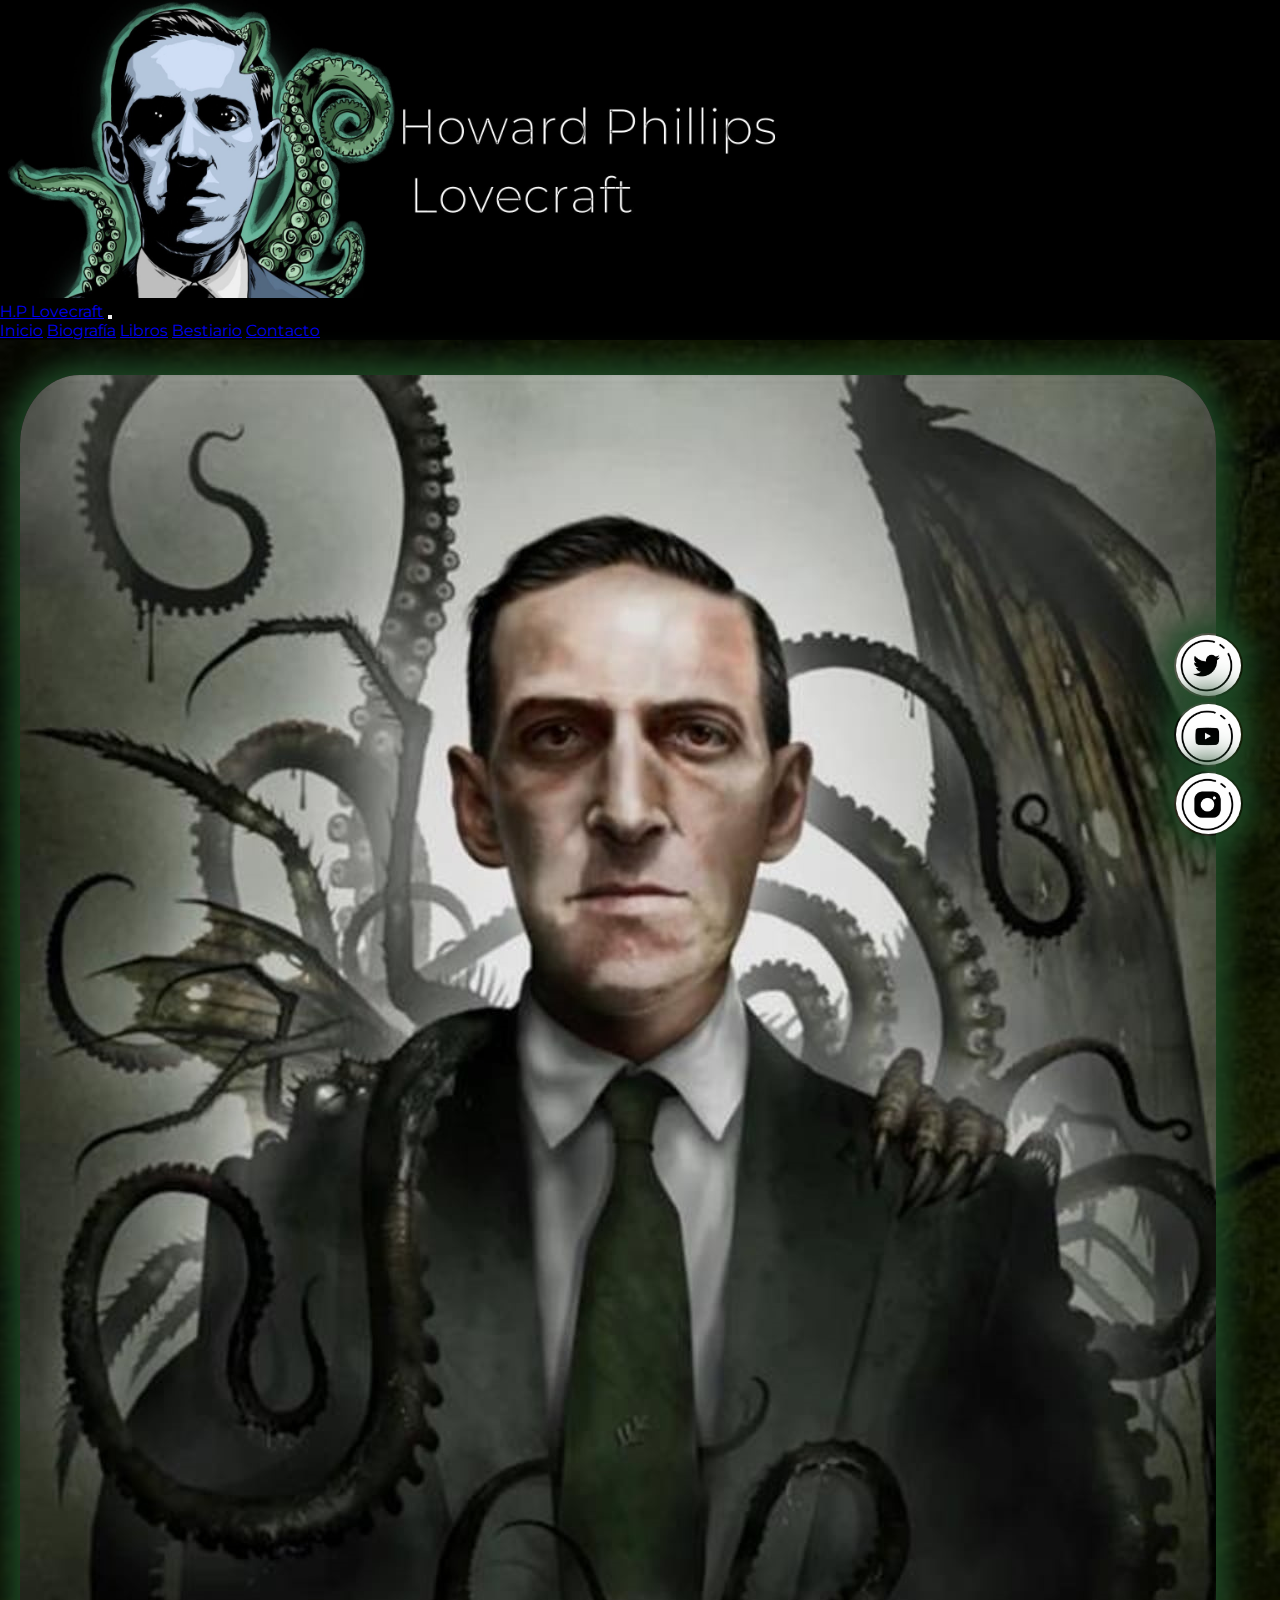
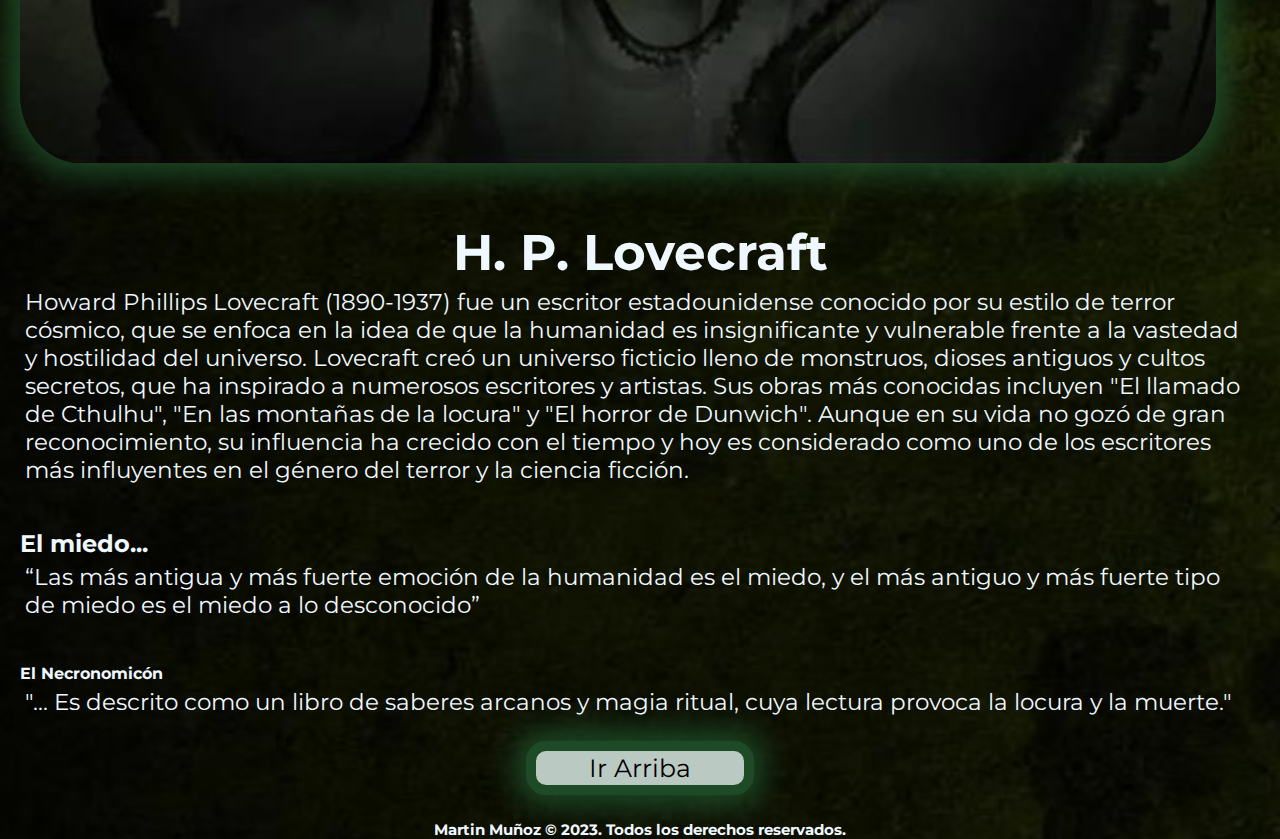
<file: index.html>
<!DOCTYPE html>
<html lang="en">
<head>
    <meta charset="UTF-8">
    <meta http-equiv="X-UA-Compatible" content="IE=edge">
    <meta name="viewport" content="width=device-width, initial-scale=1.0">
    <link rel="shortcut icon" href="img/cthukhulog.jpg" type="image/x-icon">
    <link href="https://cdn.jsdelivr.net/npm/bootstrap@5.3.0-alpha3/dist/css/bootstrap.min.css" rel="stylesheet" integrity="sha384-KK94CHFLLe+nY2dmCWGMq91rCGa5gtU4mk92HdvYe+M/SXH301p5ILy+dN9+nJOZ" crossorigin="anonymous">
    <link rel="stylesheet" href="css/styles.css">
    <link rel="preconnect" href="https://fonts.googleapis.com">
    <link rel="preconnect" href="https://fonts.gstatic.com" crossorigin>
<link href="https://fonts.googleapis.com/css2?family=Montserrat:wght@100;400;700&display=swap" rel="stylesheet">
    <title>H.P. Lovecraft</title>
</head>
<body>
    <header class="header" id="subir">
        <a href="index.html">
            <img class="imgindex" src="img/header1.jpg" alt="Logo de la Web H. P. Lovecraft">
        </a>
        <nav class="navbar-dark navbar navbar-expand-lg">
            <div class="container-fluid">
            <a class="text-white navbar-brand" href="index.html">H.P Lovecraft</a>
            <button class="navbar-toggler" type="button" data-bs-toggle="collapse" data-bs-target="#navbarNavAltMarkup" aria-controls="navbarNavAltMarkup" aria-expanded="false" aria-label="Toggle navigation">
                <span class="navbar-toggler-icon"></span>
            </button>
            <div class="collapse navbar-collapse" id="navbarNavAltMarkup">
                <div class="navbar-nav">
                <a class="text-white nav-link active" aria-current="page" href="index.html">Inicio</a>
                <a class="text-white nav-link" href="pages/biografia.html">Biografía</a>
                <a class="text-white nav-link" href="pages/libros.html">Libros</a>
                <a class="text-white nav-link" href="pages/bestiario.html">Bestiario</a>
                <a class="text-white nav-link" href="pages/contacto.html">Contacto</a>
                </div>
            </div>
            </div>
        </nav>
    </header>
<main>
    <div class="row container container-fluid padre-index">
        <div class="hp-img col-12 col-md-6 hijo-index">
            <img class="img-index" src="img/img1index.jpg" alt="Imagen ilustrativa de H. P. Lovecraft">
        </div>
        <div class="col-12 col-md-6 hijo-index">
            <h1 class="index-h1">H. P. Lovecraft</h1>
            <p class="index-parrafos">Howard Phillips Lovecraft (1890-1937) fue un escritor estadounidense conocido por su estilo de terror cósmico, que se enfoca en la idea de que la humanidad es insignificante y vulnerable frente a la vastedad y hostilidad del universo. Lovecraft creó un universo ficticio lleno de monstruos, dioses antiguos y cultos secretos, que ha inspirado a numerosos escritores y artistas. Sus obras más conocidas incluyen "El llamado de Cthulhu", "En las montañas de la locura" y "El horror de Dunwich". Aunque en su vida no gozó de gran reconocimiento, su influencia ha crecido con el tiempo y hoy es considerado como uno de los escritores más influyentes en el género del terror y la ciencia ficción.</p>
        </div>
        <div class="col-12 col-md-6 hijo-index">
            <h2>El miedo...</h2>
            <p class="index-parrafos">“Las más antigua y más fuerte emoción de la humanidad es el miedo, y el más antiguo y más fuerte tipo de miedo es el miedo a lo desconocido”</p>
        </div>
        <div class="col-12 col-md-6 hijo-index">
            <h4>El Necronomicón</h4>
            <p class="index-parrafos">"... Es descrito como un libro de saberes arcanos y magia ritual, cuya lectura provoca la locura y la muerte."</p>
        </div>
    </div>
</main>

<section class="botonSubir">
    <a class="boton-subir" href="#subir">Ir Arriba</a>
</section>

<footer class="footer">
    
    <div class="redes">
        <a class="redes-boton" href="https://twitter.com/" target="_blank"><img src="img/logotwt.jpg" alt="Dirigirse a Twitter"></a>
        <a class="redes-boton" href="https://youtube.com/" target="_blank"><img src="img/logoyoutube.jpg" alt="Dirigirse a Youtube"></a>
        <a class="redes-boton" href="https://instagram.com/" target="_blank"><img src="img/loginst.jpg" alt="Dirigirse a Instagram"></a>
    </div>
    <h3 class="derechos">Martin Muñoz © 2023. Todos los derechos reservados.</h3>

</footer>
<script src="https://cdn.jsdelivr.net/npm/bootstrap@5.3.0-alpha3/dist/js/bootstrap.bundle.min.js" integrity="sha384-ENjdO4Dr2bkBIFxQpeoTz1HIcje39Wm4jDKdf19U8gI4ddQ3GYNS7NTKfAdVQSZe" crossorigin="anonymous"></script>
</body>
</html>
</file>
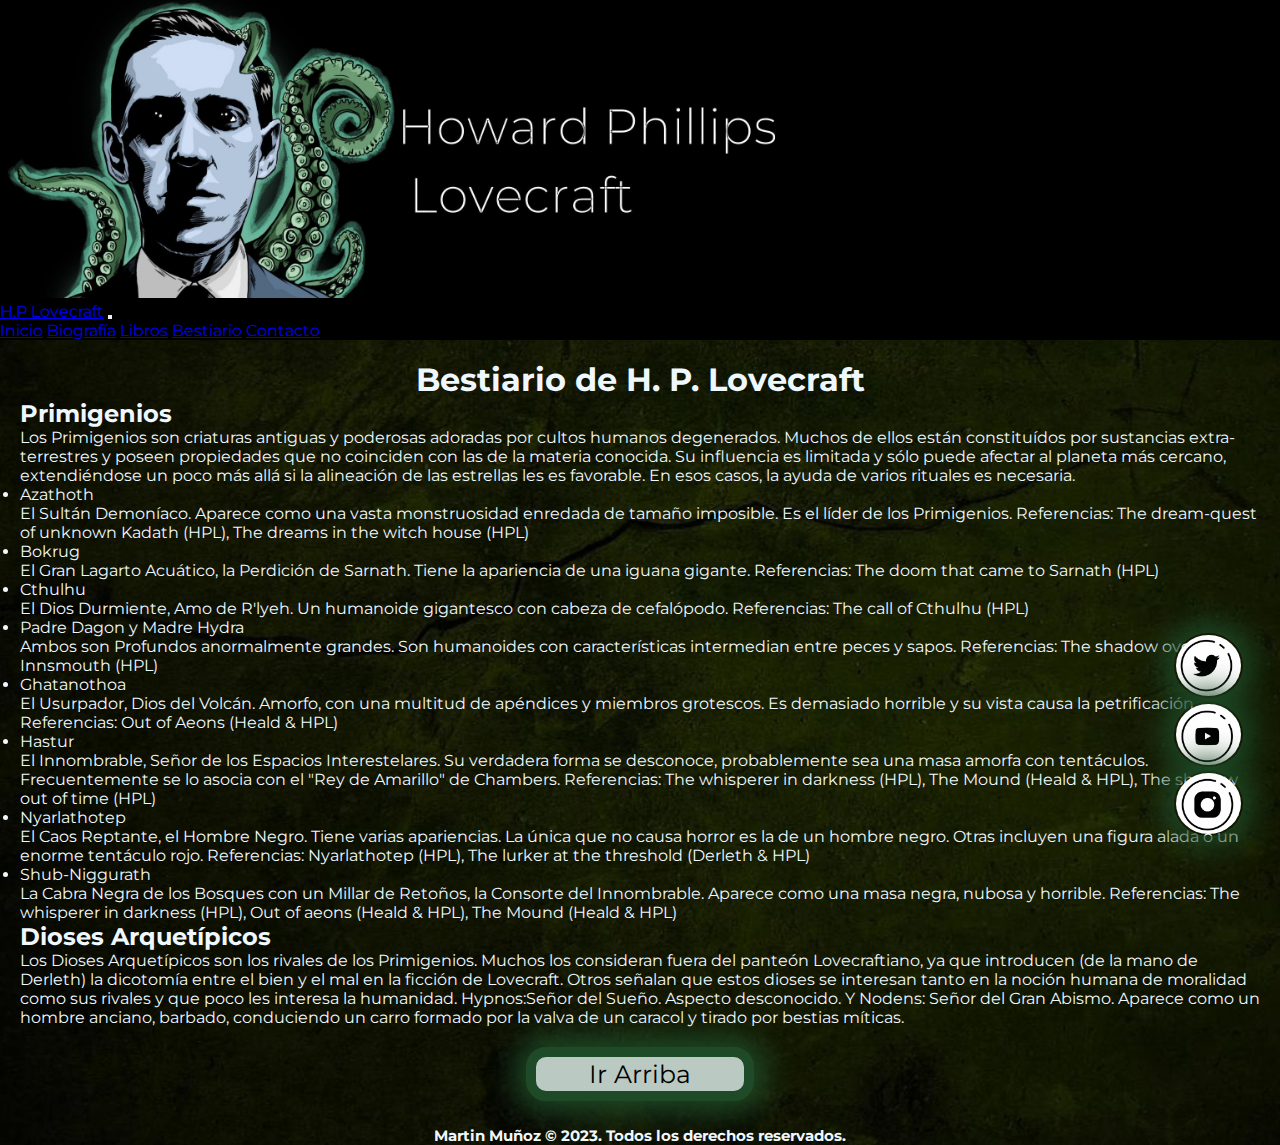
<file: pages/bestiario.html>
<!DOCTYPE html>
<html lang="en">
<head>
    <meta charset="UTF-8">
    <meta http-equiv="X-UA-Compatible" content="IE=edge">
    <meta name="viewport" content="width=device-width, initial-scale=1.0">
    <link rel="shortcut icon" href="../img/cthukhulog.jpg" type="image/x-icon">
    <link href="https://cdn.jsdelivr.net/npm/bootstrap@5.3.0-alpha3/dist/css/bootstrap.min.css" rel="stylesheet" integrity="sha384-KK94CHFLLe+nY2dmCWGMq91rCGa5gtU4mk92HdvYe+M/SXH301p5ILy+dN9+nJOZ" crossorigin="anonymous">
    <link rel="stylesheet" href="../css/styles.css">
    <link rel="preconnect" href="https://fonts.googleapis.com">
<link rel="preconnect" href="https://fonts.gstatic.com" crossorigin>
<link href="https://fonts.googleapis.com/css2?family=Montserrat:wght@100;400;700&display=swap" rel="stylesheet">
    <title>BESTIARIO</title>
</head>
<body>
    <header class="header" id="subir">
        <a href="../index.html">
            <img class="imgindex" src="../img/header1.jpg" alt="Logo de la Web H. P. Lovecraft">
        </a>
        <nav class="navbar-dark navbar navbar-expand-lg">
            <div class="container-fluid">
            <a class="text-white navbar-brand" href="../index.html">H.P Lovecraft</a>
            <button class="navbar-toggler" type="button" data-bs-toggle="collapse" data-bs-target="#navbarNavAltMarkup" aria-controls="navbarNavAltMarkup" aria-expanded="false" aria-label="Toggle navigation">
                <span class="navbar-toggler-icon"></span>
            </button>
            <div class="collapse navbar-collapse" id="navbarNavAltMarkup">
                <div class="navbar-nav">
                <a class="text-white nav-link active" aria-current="page" href="../index.html">Inicio</a>
                <a class="text-white nav-link" href="biografia.html">Biografía</a>
                <a class="text-white nav-link" href="libros.html">Libros</a>
                <a class="text-white nav-link" href="bestiario.html">Bestiario</a>
                <a class="text-white nav-link" href="contacto.html">Contacto</a>
                </div>
            </div>
            </div>
        </nav>
    </header>
<main class="main-bestiario">
    <h1 class="titulo-bestiario">Bestiario de H. P. Lovecraft</h1>
    <h2>Primigenios</h2>
    <p>Los Primigenios son criaturas antiguas y poderosas adoradas por cultos humanos degenerados. Muchos de ellos están constituídos por sustancias extra-terrestres y poseen propiedades que no coinciden con las de la materia conocida. Su influencia es limitada y sólo puede afectar al planeta más cercano, extendiéndose un poco más allá si la alineación de las estrellas les es favorable. En esos casos, la ayuda de varios rituales es necesaria.</p>

    <ul>
        <li>Azathoth</li>
        <p>El Sultán Demoníaco. Aparece como una vasta monstruosidad enredada de tamaño imposible. Es el líder de los Primigenios.
            Referencias: The dream-quest of unknown Kadath (HPL), The dreams in the witch house (HPL)</p>
        <li>Bokrug</li>
        <p>El Gran Lagarto Acuático, la Perdición de Sarnath. Tiene la apariencia de una iguana gigante.
            Referencias: The doom that came to Sarnath (HPL)</p>
        <li>Cthulhu</li>
        <p>El Dios Durmiente, Amo de R'lyeh. Un humanoide gigantesco con cabeza de cefalópodo.
            Referencias: The call of Cthulhu (HPL)</p>
        <li>Padre Dagon y Madre Hydra</li>
        <p>Ambos son Profundos anormalmente grandes. Son humanoides con características intermedian entre peces y sapos.
            Referencias: The shadow over Innsmouth (HPL)</p>
        <li>Ghatanothoa</li>
        <p>El Usurpador, Dios del Volcán. Amorfo, con una multitud de apéndices y miembros grotescos. Es demasiado horrible y su vista causa la petrificación.
            Referencias: Out of Aeons (Heald & HPL)</p>
        <li>Hastur</li>
        <p>El Innombrable, Señor de los Espacios Interestelares. Su verdadera forma se desconoce, probablemente sea una masa amorfa con tentáculos. Frecuentemente se lo asocia con el "Rey de Amarillo" de Chambers.
            Referencias: The whisperer in darkness (HPL), The Mound (Heald & HPL), The shadow out of time (HPL)</p>
        <li>Nyarlathotep</li>
        <p>El Caos Reptante, el Hombre Negro. Tiene varias apariencias. La única que no causa horror es la de un hombre negro. Otras incluyen una figura alada o un enorme tentáculo rojo.
            Referencias: Nyarlathotep (HPL), The lurker at the threshold (Derleth & HPL)
            </p>
        <li>Shub-Niggurath</li>
        <p>La Cabra Negra de los Bosques con un Millar de Retoños, la Consorte del Innombrable. Aparece como una masa negra, nubosa y horrible.
            Referencias: The whisperer in darkness (HPL), Out of aeons (Heald & HPL), The Mound (Heald & HPL)</p>
    </ul>

    <h2>Dioses Arquetípicos</h2>
    <p>Los Dioses Arquetípicos son los rivales de los Primigenios. Muchos los consideran fuera del panteón Lovecraftiano, ya que introducen (de la mano de Derleth) la dicotomía entre el bien y el mal en la ficción de Lovecraft. Otros señalan que estos dioses se interesan tanto en la noción humana de moralidad como sus rivales y que poco les interesa la humanidad. Hypnos:Señor del Sueño. Aspecto desconocido. Y Nodens: Señor del Gran Abismo. Aparece como un hombre anciano, barbado, conduciendo un carro formado por la valva de un caracol y tirado por bestias míticas.</p>
</main>

<section class="botonSubir">
    <a class="boton-subir" href="#subir">Ir Arriba</a>
</section>

<footer class="footer">
    
    <div class="redes">
        <a class="redes-boton" href="https://twitter.com/" target="_blank"><img src="../img/logotwt.jpg" alt="Dirigirse a Twitter"></a>
        <a class="redes-boton" href="https://youtube.com/" target="_blank"><img src="../img/logoyoutube.jpg" alt="Dirigirse a Youtube"></a>
        <a class="redes-boton" href="https://instagram.com/" target="_blank"><img src="../img/loginst.jpg" alt="Dirigirse a Instagram"></a>
    </div>
    <h3 class="derechos">Martin Muñoz © 2023. Todos los derechos reservados.</h3>

</footer>
<script src="https://cdn.jsdelivr.net/npm/bootstrap@5.3.0-alpha3/dist/js/bootstrap.bundle.min.js" integrity="sha384-ENjdO4Dr2bkBIFxQpeoTz1HIcje39Wm4jDKdf19U8gI4ddQ3GYNS7NTKfAdVQSZe" crossorigin="anonymous"></script>
</body>
</html>
</file>
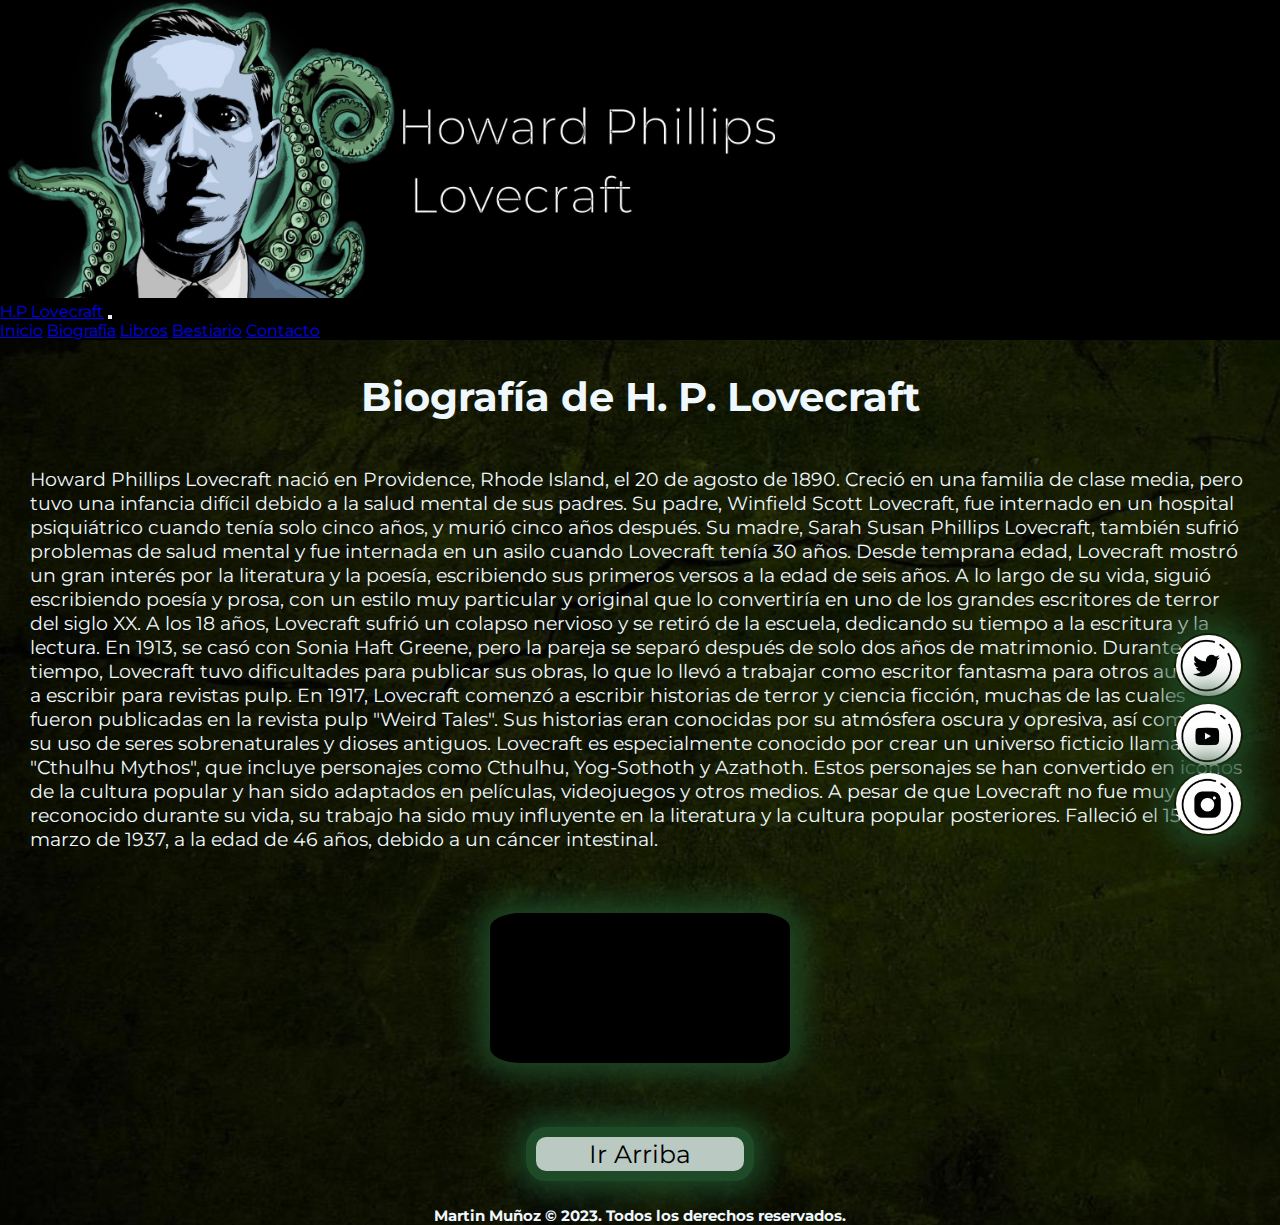
<file: pages/biografia.html>
<!DOCTYPE html>
<html lang="en">
<head>
    <meta charset="UTF-8">
    <meta http-equiv="X-UA-Compatible" content="IE=edge">
    <meta name="viewport" content="width=device-width, initial-scale=1.0">
    <link rel="shortcut icon" href="../img/cthukhulog.jpg" type="image/x-icon">
    <link href="https://cdn.jsdelivr.net/npm/bootstrap@5.3.0-alpha3/dist/css/bootstrap.min.css" rel="stylesheet" integrity="sha384-KK94CHFLLe+nY2dmCWGMq91rCGa5gtU4mk92HdvYe+M/SXH301p5ILy+dN9+nJOZ" crossorigin="anonymous">
    <link rel="stylesheet" href="../css/styles.css">
    <link rel="preconnect" href="https://fonts.googleapis.com">
<link rel="preconnect" href="https://fonts.gstatic.com" crossorigin>
<link href="https://fonts.googleapis.com/css2?family=Montserrat:wght@100;400;700&display=swap" rel="stylesheet">
    <title>Biografía de H. P. Lovecraft</title>
</head>
<body>
    <header class="header" id="subir">
        <a href="../index.html">
            <img class="imgindex" src="../img/header1.jpg" alt="Logo de la Web H. P. Lovecraft">
        </a>
        <nav class="navbar-dark navbar navbar-expand-lg">
            <div class="container-fluid">
            <a class="text-white navbar-brand" href="../index.html">H.P Lovecraft</a>
            <button class="navbar-toggler" type="button" data-bs-toggle="collapse" data-bs-target="#navbarNavAltMarkup" aria-controls="navbarNavAltMarkup" aria-expanded="false" aria-label="Toggle navigation">
                <span class="navbar-toggler-icon"></span>
            </button>
            <div class="collapse navbar-collapse" id="navbarNavAltMarkup">
                <div class="navbar-nav">
                <a class="text-white nav-link active" aria-current="page" href="../index.html">Inicio</a>
                <a class="text-white nav-link" href="biografia.html">Biografía</a>
                <a class="text-white nav-link" href="libros.html">Libros</a>
                <a class="text-white nav-link" href="bestiario.html">Bestiario</a>
                <a class="text-white nav-link" href="contacto.html">Contacto</a>
                </div>
            </div>
            </div>
        </nav>
    </header>
    <main class="mainBiografia">
        <h1 class="tituloBiografia">Biografía de H. P. Lovecraft</h1>
        <p class="textoBiografia">
            Howard Phillips Lovecraft nació en Providence, Rhode Island, el 20 de agosto de 1890. Creció en una familia de clase media, pero tuvo una infancia difícil debido a la salud mental de sus padres. Su padre, Winfield Scott Lovecraft, fue internado en un hospital psiquiátrico cuando tenía solo cinco años, y murió cinco años después. Su madre, Sarah Susan Phillips Lovecraft, también sufrió problemas de salud mental y fue internada en un asilo cuando Lovecraft tenía 30 años.

Desde temprana edad, Lovecraft mostró un gran interés por la literatura y la poesía, escribiendo sus primeros versos a la edad de seis años. A lo largo de su vida, siguió escribiendo poesía y prosa, con un estilo muy particular y original que lo convertiría en uno de los grandes escritores de terror del siglo XX.

A los 18 años, Lovecraft sufrió un colapso nervioso y se retiró de la escuela, dedicando su tiempo a la escritura y la lectura. En 1913, se casó con Sonia Haft Greene, pero la pareja se separó después de solo dos años de matrimonio. Durante este tiempo, Lovecraft tuvo dificultades para publicar sus obras, lo que lo llevó a trabajar como escritor fantasma para otros autores y a escribir para revistas pulp.

En 1917, Lovecraft comenzó a escribir historias de terror y ciencia ficción, muchas de las cuales fueron publicadas en la revista pulp "Weird Tales". Sus historias eran conocidas por su atmósfera oscura y opresiva, así como por su uso de seres sobrenaturales y dioses antiguos.

Lovecraft es especialmente conocido por crear un universo ficticio llamado "Cthulhu Mythos", que incluye personajes como Cthulhu, Yog-Sothoth y Azathoth. Estos personajes se han convertido en iconos de la cultura popular y han sido adaptados en películas, videojuegos y otros medios.

A pesar de que Lovecraft no fue muy reconocido durante su vida, su trabajo ha sido muy influyente en la literatura y la cultura popular posteriores. Falleció el 15 de marzo de 1937, a la edad de 46 años, debido a un cáncer intestinal.
        </p>
    </main>
    <article>
        <iframe  class="iframeBiografia" width="560" height="315" src="https://www.youtube.com/embed/bNRisSEh1kM" title="YouTube video player" frameborder="0" allow="accelerometer; autoplay; clipboard-write; encrypted-media; gyroscope; picture-in-picture; web-share" allowfullscreen></iframe>
    </article>

<section class="botonSubir">
    <a class="boton-subir" href="#subir">Ir Arriba</a>
</section>

<footer class="footer">
    
    <div class="redes">
        <a class="redes-boton" href="https://twitter.com/" target="_blank"><img src="../img/logotwt.jpg" alt="Dirigirse a Twitter"></a>
        <a class="redes-boton" href="https://youtube.com/" target="_blank"><img src="../img/logoyoutube.jpg" alt="Dirigirse a Youtube"></a>
        <a class="redes-boton" href="https://instagram.com/" target="_blank"><img src="../img/loginst.jpg" alt="Dirigirse a Instagram"></a>
    </div>
    <h3 class="derechos">Martin Muñoz © 2023. Todos los derechos reservados.</h3>

</footer>
<script src="https://cdn.jsdelivr.net/npm/bootstrap@5.3.0-alpha3/dist/js/bootstrap.bundle.min.js" integrity="sha384-ENjdO4Dr2bkBIFxQpeoTz1HIcje39Wm4jDKdf19U8gI4ddQ3GYNS7NTKfAdVQSZe" crossorigin="anonymous"></script>
</body>
</html>
</file>
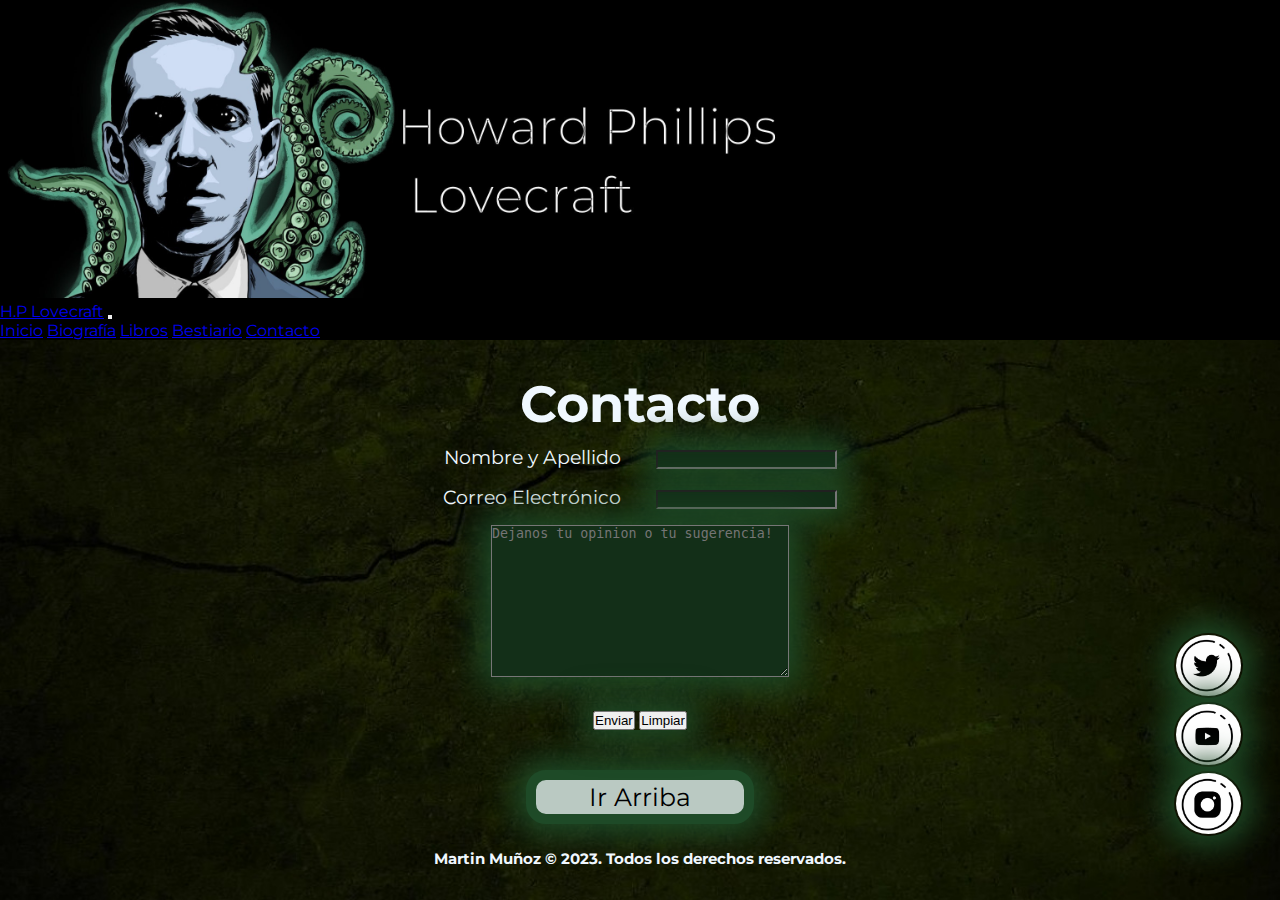
<file: pages/contacto.html>
<!DOCTYPE html>
<html lang="en">
<head>
    <meta charset="UTF-8">
    <meta http-equiv="X-UA-Compatible" content="IE=edge">
    <meta name="viewport" content="width=device-width, initial-scale=1.0">
    <link rel="shortcut icon" href="../img/cthukhulog.jpg" type="image/x-icon">
    <link href="https://cdn.jsdelivr.net/npm/bootstrap@5.3.0-alpha3/dist/css/bootstrap.min.css" rel="stylesheet" integrity="sha384-KK94CHFLLe+nY2dmCWGMq91rCGa5gtU4mk92HdvYe+M/SXH301p5ILy+dN9+nJOZ" crossorigin="anonymous">
    <link rel="stylesheet" href="../css/styles.css">
    <link rel="preconnect" href="https://fonts.googleapis.com">
<link rel="preconnect" href="https://fonts.gstatic.com" crossorigin>
<link href="https://fonts.googleapis.com/css2?family=Montserrat:wght@100;400;700&display=swap" rel="stylesheet">
    <title>Contacto</title>
</head>
<body>
    <header class="header" id="subir">
        <a href="../index.html">
            <img class="imgindex" src="../img/header1.jpg" alt="Logo de la Web H. P. Lovecraft">
        </a>
        <nav class="navbar-dark navbar navbar-expand-lg">
            <div class="container-fluid">
            <a class="text-white navbar-brand" href="../index.html">H.P Lovecraft</a>
            <button class="navbar-toggler" type="button" data-bs-toggle="collapse" data-bs-target="#navbarNavAltMarkup" aria-controls="navbarNavAltMarkup" aria-expanded="false" aria-label="Toggle navigation">
                <span class="navbar-toggler-icon"></span>
            </button>
            <div class="collapse navbar-collapse" id="navbarNavAltMarkup">
                <div class="navbar-nav">
                <a class="text-white nav-link active" aria-current="page" href="../index.html">Inicio</a>
                <a class="text-white nav-link" href="biografia.html">Biografía</a>
                <a class="text-white nav-link" href="libros.html">Libros</a>
                <a class="text-white nav-link" href="bestiario.html">Bestiario</a>
                <a class="text-white nav-link" href="contacto.html">Contacto</a>
                </div>
            </div>
            </div>
        </nav>
    </header>
    <h1 class="tituloContacto">Contacto</h1>

    <form class="formularioContacto">
        <div class="nym">
            <label for="nombre-apellido">Nombre y Apellido</label>
            <input class="text-area" type="text"id="nombre-apellido">
        </div>
        <div class="correoE">
            <label for="correo">Correo Electrónico</label>
            <input class="text-area" type="email" id="correo" required>
        </div>
        <div>
            <textarea class="text-area2" id="mensaje" cols="35" rows="10" placeholder="Dejanos tu opinion o tu sugerencia!"></textarea>
        </div>
        <div class="enviarLimpiar">
            <input type="submit" value="Enviar">
            <input type="reset" value="Limpiar">
        </div>
    </form>
<section class="botonSubir">
    <a class="boton-subir" href="#subir">Ir Arriba</a>
</section>

<footer class="footer">
    
    <div class="redes">
        <a class="redes-boton" href="https://twitter.com/" target="_blank"><img src="../img/logotwt.jpg" alt="Dirigirse a Twitter"></a>
        <a class="redes-boton" href="https://youtube.com/" target="_blank"><img src="../img/logoyoutube.jpg" alt="Dirigirse a Youtube"></a>
        <a class="redes-boton" href="https://instagram.com/" target="_blank"><img src="../img/loginst.jpg" alt="Dirigirse a Instagram"></a>
    </div>
    <h3 class="derechos">Martin Muñoz © 2023. Todos los derechos reservados.</h3>

</footer>
<script src="https://cdn.jsdelivr.net/npm/bootstrap@5.3.0-alpha3/dist/js/bootstrap.bundle.min.js" integrity="sha384-ENjdO4Dr2bkBIFxQpeoTz1HIcje39Wm4jDKdf19U8gI4ddQ3GYNS7NTKfAdVQSZe" crossorigin="anonymous"></script>
</body>
</html>
</file>
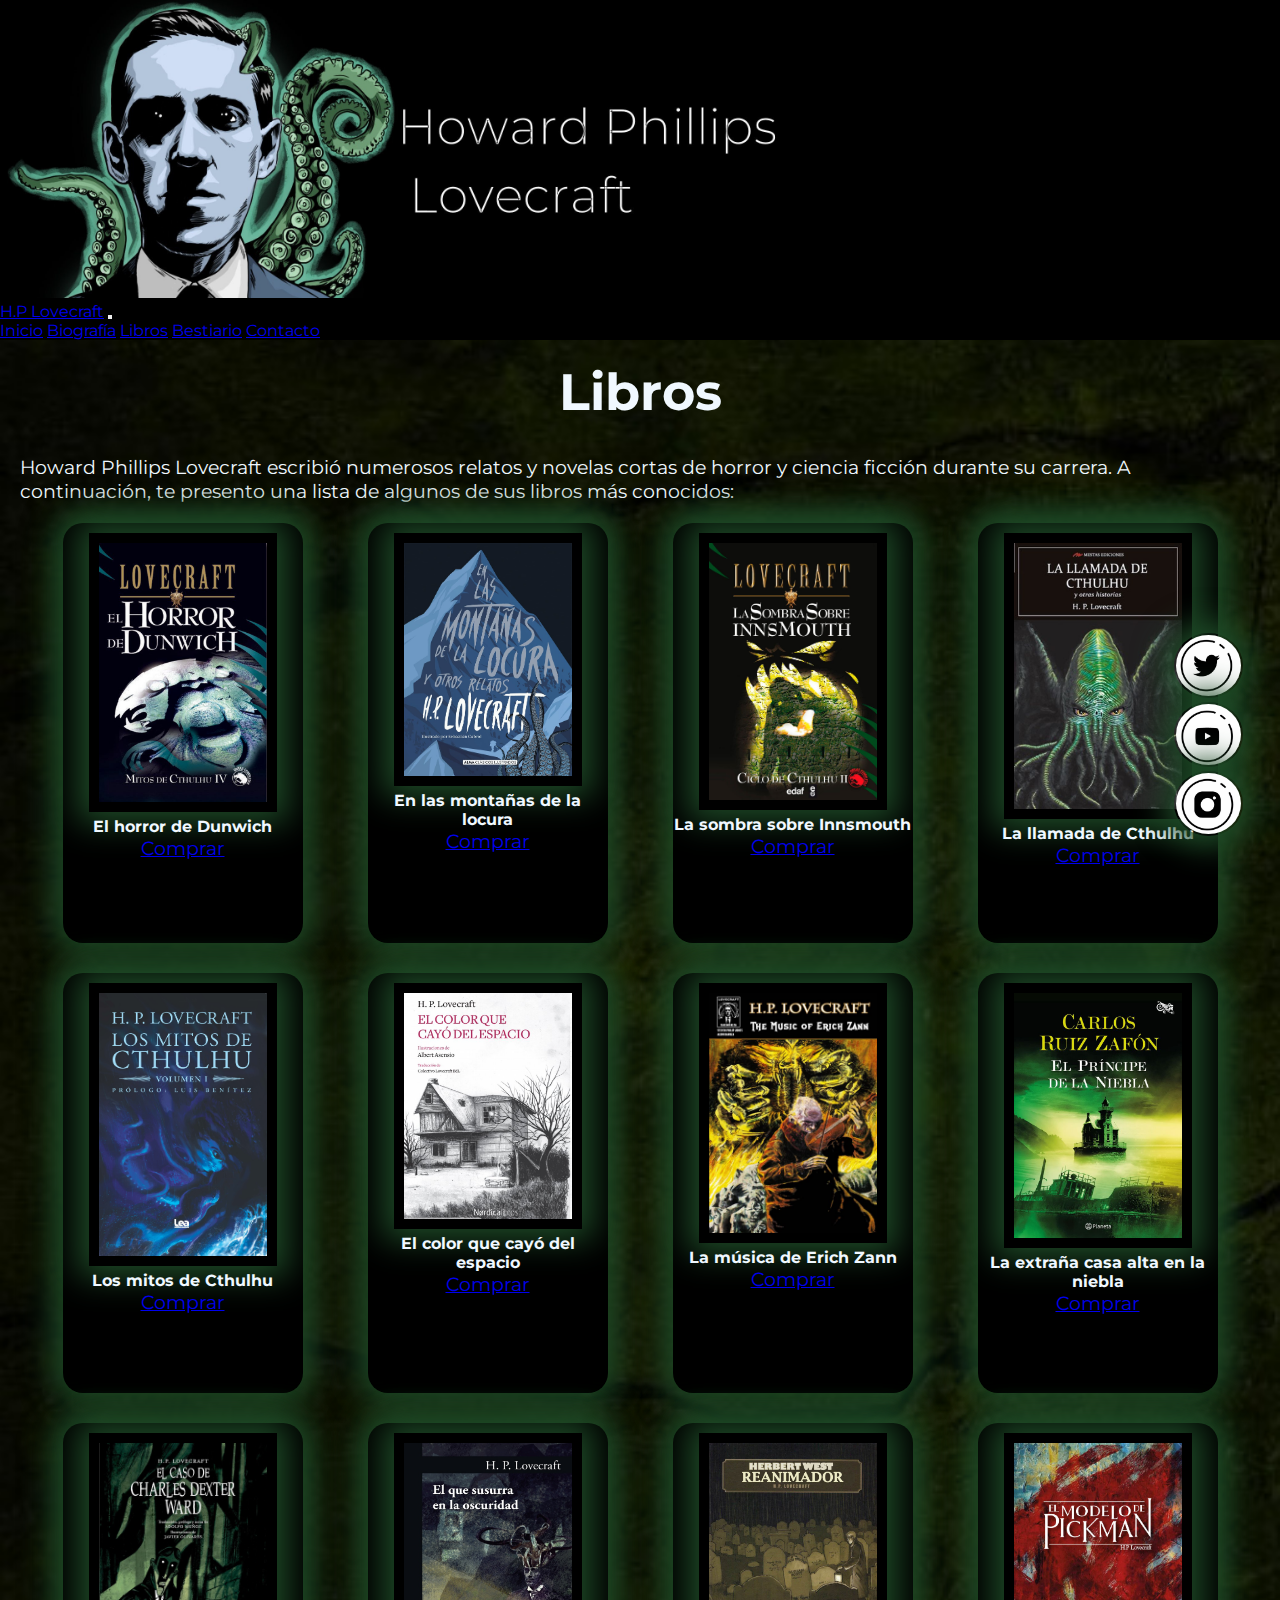
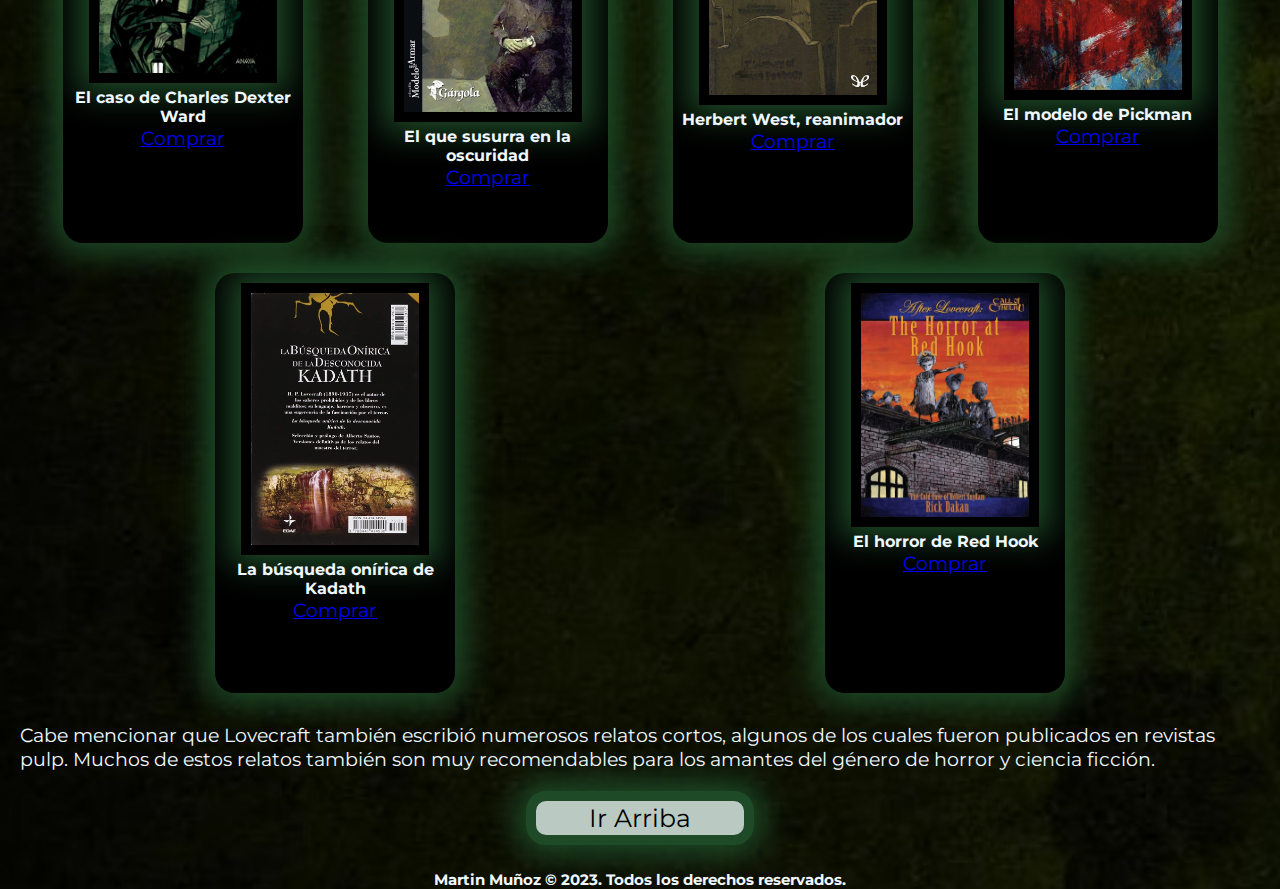
<file: pages/libros.html>
<!DOCTYPE html>
<html lang="en">
<head>
    <meta charset="UTF-8">
    <meta http-equiv="X-UA-Compatible" content="IE=edge">
    <meta name="viewport" content="width=device-width, initial-scale=1.0">
    <link rel="shortcut icon" href="../img/cthukhulog.jpg" type="image/x-icon">
    <link href="https://cdn.jsdelivr.net/npm/bootstrap@5.3.0-alpha3/dist/css/bootstrap.min.css" rel="stylesheet" integrity="sha384-KK94CHFLLe+nY2dmCWGMq91rCGa5gtU4mk92HdvYe+M/SXH301p5ILy+dN9+nJOZ" crossorigin="anonymous">
    <link rel="stylesheet" href="../css/styles.css">
    <link rel="preconnect" href="https://fonts.googleapis.com">
<link rel="preconnect" href="https://fonts.gstatic.com" crossorigin>
<link href="https://fonts.googleapis.com/css2?family=Montserrat:wght@100;400;700&display=swap" rel="stylesheet">
    <title>Libros de H. P. Lovecraft</title>
</head>
<body>
    <header class="header" id="subir">
        <a href="../index.html">
            <img class="imgindex" src="../img/header1.jpg" alt="Logo de la Web H. P. Lovecraft">
        </a>
        <nav class="navbar-dark navbar navbar-expand-lg">
            <div class="container-fluid">
            <a class="text-white navbar-brand" href="../index.html">H.P Lovecraft</a>
            <button class="navbar-toggler" type="button" data-bs-toggle="collapse" data-bs-target="#navbarNavAltMarkup" aria-controls="navbarNavAltMarkup" aria-expanded="false" aria-label="Toggle navigation">
                <span class="navbar-toggler-icon"></span>
            </button>
            <div class="collapse navbar-collapse" id="navbarNavAltMarkup">
                <div class="navbar-nav">
                <a class="text-white nav-link active" aria-current="page" href="../index.html">Inicio</a>
                <a class="text-white nav-link" href="biografia.html">Biografía</a>
                <a class="text-white nav-link" href="libros.html">Libros</a>
                <a class="text-white nav-link" href="bestiario.html">Bestiario</a>
                <a class="text-white nav-link" href="contacto.html">Contacto</a>
                </div>
            </div>
            </div>
        </nav>
    </header>

    <main class="mainLibros">
        <h1 class="librosTitulo">Libros</h1>
        <p>
            Howard Phillips Lovecraft escribió numerosos relatos y novelas cortas de horror y ciencia ficción durante su carrera. A continuación, te presento una lista de algunos de sus libros más conocidos:
        </p>
    <section class="section-card">
        <div class="card" style="width: 15rem;">
            <img src="../img/libro1.jpg" class="card-img-top" alt="portada El horror de Dunwich">
            <div class="card-body">
            <h5 class="card-title">El horror de Dunwich</h5>
                <a href="#" class="btn btn-primary">Comprar</a>
            </div>
        </div>
        <div class="card" style="width: 15rem;">
            <img src="../img/libro2.jpg" class="card-img-top" alt="portada En las montañas de la locura">
            <div class="card-body">
            <h5 class="card-title">En las montañas de la locura</h5>
                <a href="#" class="btn btn-primary">Comprar</a>
            </div>
        </div>
        <div class="card" style="width: 15rem;">
            <img src="../img/libro3.jpg" class="card-img-top" alt="portada La sombra sobre Innsmouth">
            <div class="card-body">
            <h5 class="card-title">La sombra sobre Innsmouth</h5>
                <a href="#" class="btn btn-primary">Comprar</a>
            </div>
        </div>
        <div class="card" style="width: 15rem;">
            <img src="../img/libro4.jpg" class="card-img-top" alt="portada La llamada de Cthulhu">
            <div class="card-body">
            <h5 class="card-title">La llamada de Cthulhu</h5>
                <a href="#" class="btn btn-primary">Comprar</a>
            </div>
        </div>
        <div class="card" style="width: 15rem;">
            <img src="../img/libro5.jpg" class="card-img-top" alt="portada Los mitos de Cthulhu">
            <div class="card-body">
            <h5 class="card-title">Los mitos de Cthulhu</h5>
                <a href="#" class="btn btn-primary">Comprar</a>
            </div>
        </div>
        <div class="card" style="width: 15rem;">
            <img src="../img/libro6.jpg" class="card-img-top" alt="portada El color que cayó del espacio">
            <div class="card-body">
            <h5 class="card-title">El color que cayó del espacio</h5>
                <a href="#" class="btn btn-primary">Comprar</a>
            </div>
        </div>
        <div class="card" style="width: 15rem;">
            <img src="../img/libro7.jpg" class="card-img-top" alt="portada La música de Erich Zann">
            <div class="card-body">
            <h5 class="card-title">La música de Erich Zann</h5>
                <a href="#" class="btn btn-primary">Comprar</a>
            </div>
        </div>
        <div class="card" style="width: 15rem;">
            <img src="../img/libro8.jpg" class="card-img-top" alt="portada La extraña casa alta en la niebla">
            <div class="card-body">
            <h5 class="card-title">La extraña casa alta en la niebla</h5>
                <a href="#" class="btn btn-primary">Comprar</a>
            </div>
        </div>
        <div class="card" style="width: 15rem;">
            <img src="../img/libro9.jpg" class="card-img-top" alt="portada El caso de Charles Dexter Ward">
            <div class="card-body">
            <h5 class="card-title">El caso de Charles Dexter Ward</h5>
                <a href="#" class="btn btn-primary">Comprar</a>
            </div>
        </div>
        <div class="card" style="width: 15rem;">
            <img src="../img/libro10.jpg" class="card-img-top" alt="portada El que susurra en la oscuridad">
            <div class="card-body">
            <h5 class="card-title">El que susurra en la oscuridad</h5>
                <a href="#" class="btn btn-primary">Comprar</a>
            </div>
        </div>
        <div class="card" style="width: 15rem;">
            <img src="../img/libro11.jpg" class="card-img-top" alt="portada Herbert West, reanimador">
            <div class="card-body">
            <h5 class="card-title">Herbert West, reanimador</h5>
                <a href="#" class="btn btn-primary">Comprar</a>
            </div>
        </div>
        <div class="card" style="width: 15rem;">
            <img src="../img/libro12.jpg" class="card-img-top" alt="portada El modelo de Pickman">
            <div class="card-body">
            <h5 class="card-title">El modelo de Pickman</h5>
                <a href="#" class="btn btn-primary">Comprar</a>
            </div>
        </div>
        <div class="card" style="width: 15rem;">
            <img src="../img/libro13.jpg" class="card-img-top" alt="portada La búsqueda onírica de la desconocida Kadath">
            <div class="card-body">
            <h5 class="card-title">La búsqueda onírica de Kadath</h5>
                <a href="#" class="btn btn-primary">Comprar</a>
            </div>
        </div>
        <div class="card" style="width: 15rem;">
            <img src="../img/libro14.jpg" class="card-img-top" alt="portada El horror de Red Hook">
            <div class="card-body">
            <h5 class="card-title">El horror de Red Hook</h5>
                <a href="#" class="btn btn-primary">Comprar</a>
            </div>
        </div>

    </section>    


        <p>Cabe mencionar que Lovecraft también escribió numerosos relatos cortos, algunos de los cuales fueron publicados en revistas pulp. Muchos de estos relatos también son muy recomendables para los amantes del género de horror y ciencia ficción.</p>
    </main>


<section class="botonSubir">
    <a class="boton-subir" href="#subir">Ir Arriba</a>
</section>

<footer class="footer">
    
    <div class="redes">
        <a class="redes-boton" href="https://twitter.com/" target="_blank"><img src="../img/logotwt.jpg" alt="Dirigirse a Twitter"></a>
        <a class="redes-boton" href="https://youtube.com/" target="_blank"><img src="../img/logoyoutube.jpg" alt="Dirigirse a Youtube"></a>
        <a class="redes-boton" href="https://instagram.com/" target="_blank"><img src="../img/loginst.jpg" alt="Dirigirse a Instagram"></a>
    </div>
    <h3 class="derechos">Martin Muñoz © 2023. Todos los derechos reservados.</h3>

</footer>
<script src="https://cdn.jsdelivr.net/npm/bootstrap@5.3.0-alpha3/dist/js/bootstrap.bundle.min.js" integrity="sha384-ENjdO4Dr2bkBIFxQpeoTz1HIcje39Wm4jDKdf19U8gI4ddQ3GYNS7NTKfAdVQSZe" crossorigin="anonymous"></script>
</body>
</html>
</file>
<file: css/styles.css>
*{
    margin: 0;
    padding: 0;
}
img {
    max-width: 100%;
}
body {
    font-family: 'Montserrat', sans-serif;
    background-image: url(../img/backg.jpg);
    background-size: cover;
    background-repeat: no-repeat;
    color: aliceblue;
}
.header {
    background-color: black;
}

.padre-index {
    margin: auto;
}
.imgindex {
        width: 50rem;
}
.hp-img {
    margin-left: -15px;
}
.boton-subir {
    display: flex;
    flex-direction: row;
    justify-content: center;
    border: 10px solid rgba(30,74,39,1);
    width: 30%;
    -webkit-box-shadow: 0px 0px 31px 11px rgba(30,74,39,1);
    -moz-box-shadow: 0px 0px 31px 11px rgba(30,74,39,1);
    box-shadow: 0px 0px 31px 11px rgba(30,74,39,1);
    padding: 2px;
    background-color: rgb(186, 201, 194);
    border-radius: 20px;
}
    @media (min-width: 786px) {
        .boton-subir{
        width: 16%;
        }
        .botonSubir {
            font-size: 25px;
        }
    }
.botonSubir a{
    text-decoration: none;
    color: rgb(0, 0, 0);
    margin: auto;
    margin-bottom: 25px;
    padding: 2px;
}
.footer {
    text-align: center;
    font-size: 10px;
}
.derechos {
        font-size: 10px;
    }
@media (min-width: 786px) {
    .derechos {
        font-size: 15px;
    }
    .footer {
        font-size: 15px;
    }
}
.redes {
    display: flex;
    flex-direction: row;
    width: 100px;
    margin-left:auto;
    margin-right: auto;
    margin-bottom: 15px;
}
.redes-boton img {
    border-radius: 100%;
    -webkit-box-shadow: 0px 0px 31px 11px rgba(30,74,39,1);
    -moz-box-shadow: 0px 0px 31px 11px rgba(30,74,39,1);
    box-shadow: 0px 0px 31px 11px rgba(30,74,39,1);
    padding: 2px;
        
}
@media (min-width: 786px){
    .redes {
        flex-direction: column;
        position: fixed;
        top: 70%;
        right: 3%;
        padding: 3px;
        width: 65px;
}
}
.img-index {
margin: 15px;
-webkit-box-shadow: 0px 0px 31px 11px rgba(30,74,39,1);
-moz-box-shadow: 0px 0px 31px 11px rgba(30,74,39,1);
box-shadow: 0px 0px 31px 11px rgba(30,74,39,1);
border-radius: 5%;
}
.hijo-index {
padding: 20px;
}
.index-h1 {
    text-align: center;
    font-size: 50px;
}
@media (min-width: 786px) {
.index-parrafos{
    font-size:23px ;
    padding: 5px;
}
}
.mainBiografia {
    text-align: center;
    margin-top: 2rem;
    margin-bottom: 2rem;
}
.tituloBiografia {
    font-size: 40px;
    margin-bottom: 1rem;
}
.textoBiografia {
    text-align: left;
    padding: 20px;
    font-size: 1rem;
}
.iframeBiografia {
    display: flex;
    flex-direction: row;
    margin: auto;
    width:50%;
    height: 50%;
    background-color: black;
    border-radius: 10%;
    margin-bottom: 4rem;
    -webkit-box-shadow: 0px 0px 31px 11px rgba(30,74,39,1);
-moz-box-shadow: 0px 0px 31px 11px rgba(30,74,39,1);
box-shadow: 0px 0px 31px 11px rgba(30,74,39,1);
}
@media (min-width: 786px) {
    .iframeBiografia {
        width: auto;
    }
    .textoBiografia {
        padding: 30px;
        font-size: 1.2rem;
    }
}
.mainLibros {
    padding: 20px;
    font-size: 1.2rem;
    margin: auto;
    }
.librosTitulo {
    text-align: center;
    margin-bottom: 2rem;
    font-size: 3.2rem;
}
.card {
    width: 240px;
    height: 420px;
    margin: auto;
    align-items: center;
    text-align: center;
    color: aliceblue;
    background-color: black;
    border-radius: 20px;
    -webkit-box-shadow: 0px 0px 31px 11px rgba(30,74,39,1);
    -moz-box-shadow: 0px 0px 31px 11px rgba(30,74,39,1);
    box-shadow: 0px 0px 31px 11px rgba(30,74,39,1);
    margin-bottom: 10px;
}
.card-img-top {
    width: 70%;
    margin-top: 10px;
    padding: 10px;
    -webkit-box-shadow: 0px 0px 31px 11px rgba(30,74,39,1);
    -moz-box-shadow: 0px 0px 31px 11px rgba(30,74,39,1);
    box-shadow: 0px 0px 31px 11px rgba(30,74,39,1);
}
.section-card {
    padding: 20px;
}
@media (min-width: 786px) {
    .section-card {
        display: flex;
        gap: 20px;
        flex-wrap: wrap;
    }
}
.main-bestiario {
    padding: 20px;
}
.titulo-bestiario {
    text-align: center;
}
.formularioContacto {
    display: flex;
    padding: 10px;
    flex-direction: column;
    align-items: center;
    margin: auto;

}
.tituloContacto{
    text-align: center;
    font-size: 3.2rem;
    margin-top: 2rem;
}
.nym {
    margin-bottom: 1rem;
    font-size: 1.2rem;
    color: aliceblue;
}
.correoE {
    margin-bottom: 1rem;
    font-size: 1.2rem;
    color: aliceblue;
}
.enviarLimpiar {
    margin-bottom: 30px;
    margin-top: 30px;
    font-family: 'Franklin Gothic Medium', 'Arial Narrow', Arial, sans-serif;
    -webkit-box-shadow: 0px 0px 31px 11px rgba(30,74,39,1);
    -moz-box-shadow: 0px 0px 31px 11px rgba(30,74,39,1);
    box-shadow: 0px 0px 31px 11px rgba(30,74,39,1);
}
.text-area {
    -webkit-box-shadow: 0px 0px 31px 11px rgba(30,74,39,1);
    -moz-box-shadow: 0px 0px 31px 11px rgba(30,74,39,1);
    box-shadow: 0px 0px 31px 11px rgba(30,74,39,1);
    background-color: rgb(19, 47, 24);
    margin-left: 30px;
    color: aquamarine;
}
.text-area2 {
    -webkit-box-shadow: 0px 0px 31px 11px rgba(30,74,39,1);
    -moz-box-shadow: 0px 0px 31px 11px rgba(30,74,39,1);
    box-shadow: 0px 0px 31px 11px rgba(30,74,39,1);
    background-color: rgb(19, 47, 24);
    color: aquamarine;
}
.botones-2 {
    font-size: 30px;
}
</file>
